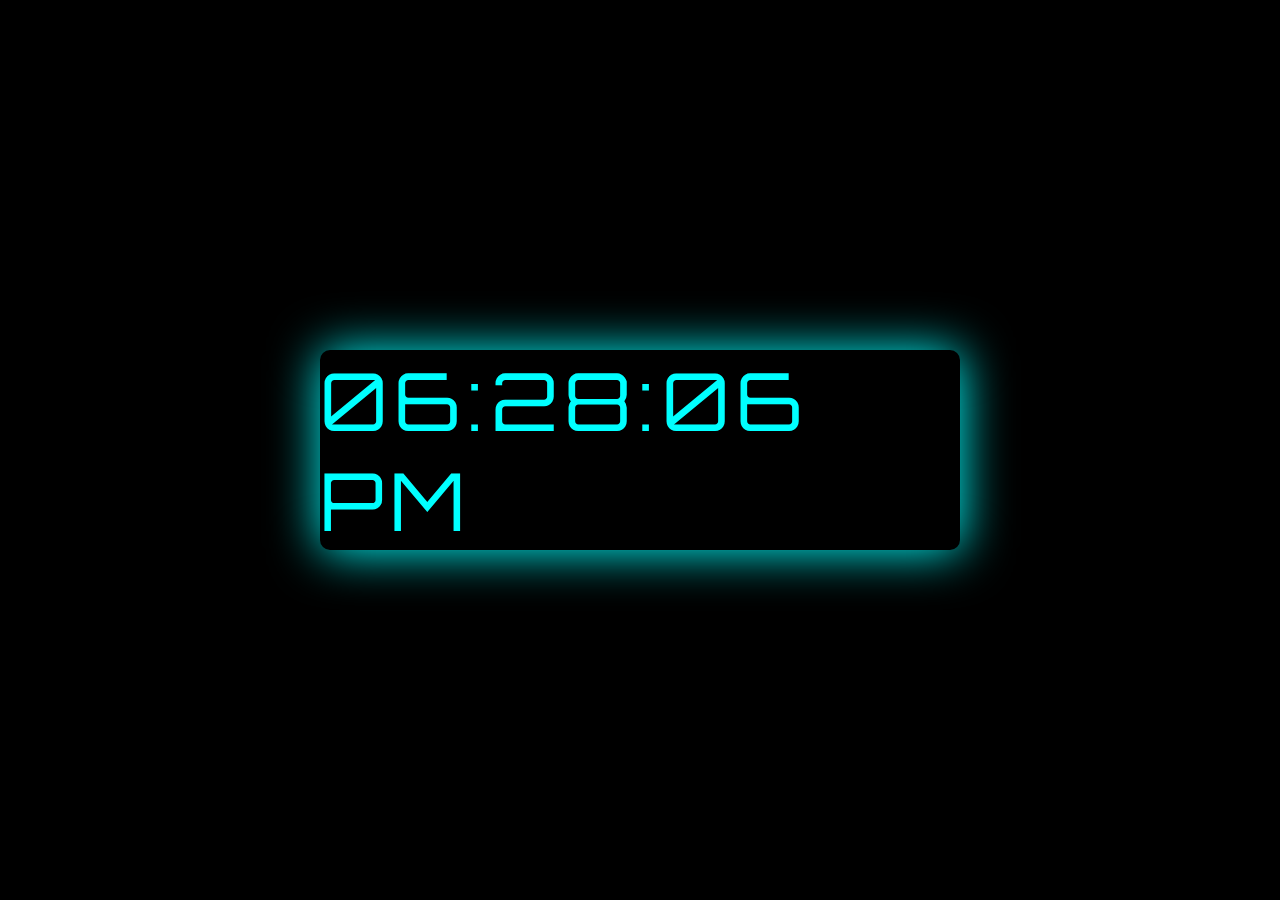
<file: index.html>
<!DOCTYPE html>
<html lang="en">
<head>
    <meta charset="UTF-8">
    <meta name="viewport" content="width=device-width, initial-scale=1.0">
    <title>Document</title>
    <link rel="stylesheet" href="2.css">
    <link rel="preconnect" href="https://fonts.googleapis.com">
<link rel="preconnect" href="https://fonts.gstatic.com" crossorigin>
<link href="https://fonts.googleapis.com/css2?family=Fredoka:wght@700&family=Orbitron:wght@900&display=swap" rel="stylesheet">
</head>
<body>
    <div id="MyClockDisplay" class="clock" onload="showTime()"></div>
</body>
<script src="3.js"></script>
</html>
</file>
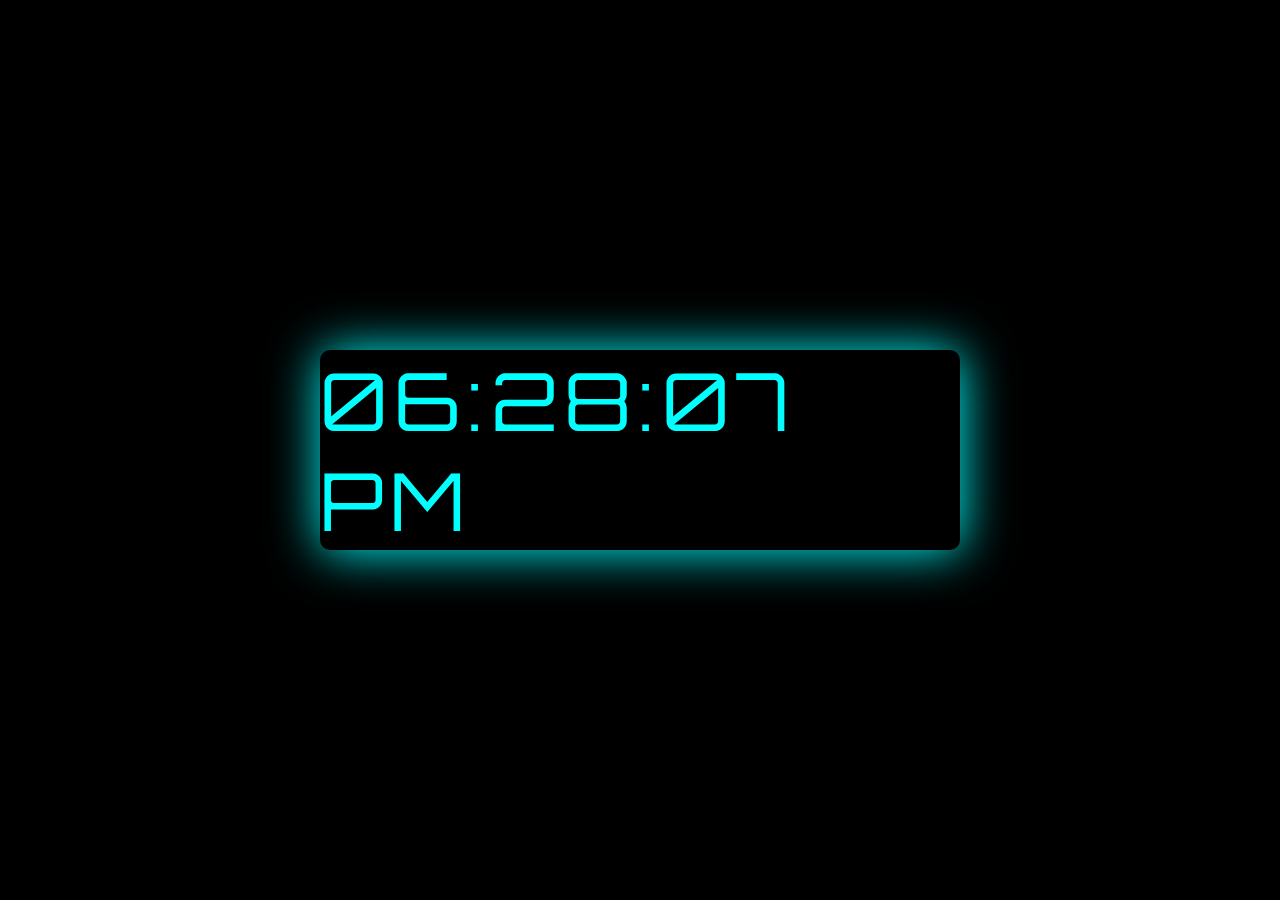
<file: 1.html>
<!DOCTYPE html>
<html lang="en">
<head>
    <meta charset="UTF-8">
    <meta name="viewport" content="width=device-width, initial-scale=1.0">
    <title>Document</title>
    <link rel="stylesheet" href="2.css">
    <link rel="preconnect" href="https://fonts.googleapis.com">
<link rel="preconnect" href="https://fonts.gstatic.com" crossorigin>
<link href="https://fonts.googleapis.com/css2?family=Fredoka:wght@700&family=Orbitron:wght@900&display=swap" rel="stylesheet">
</head>
<body>
    <div id="MyClockDisplay" class="clock" onload="showTime()"></div>
</body>
<script src="3.js"></script>
</html>
</file>
<file: 2.css>
body{
    background-color: black;
}
.clock{
    position:absolute;
    top:50%;
    left:50%;
    font-size: 5rem;
    transform: translateX(-50%) translateY(-50%);
    color:cyan;
    font-family: 'Orbitron', sans-serif;
    letter-spacing: 7px;
    box-shadow: 1px 1px 50px;
    border-radius: 10px;
}
</file>
